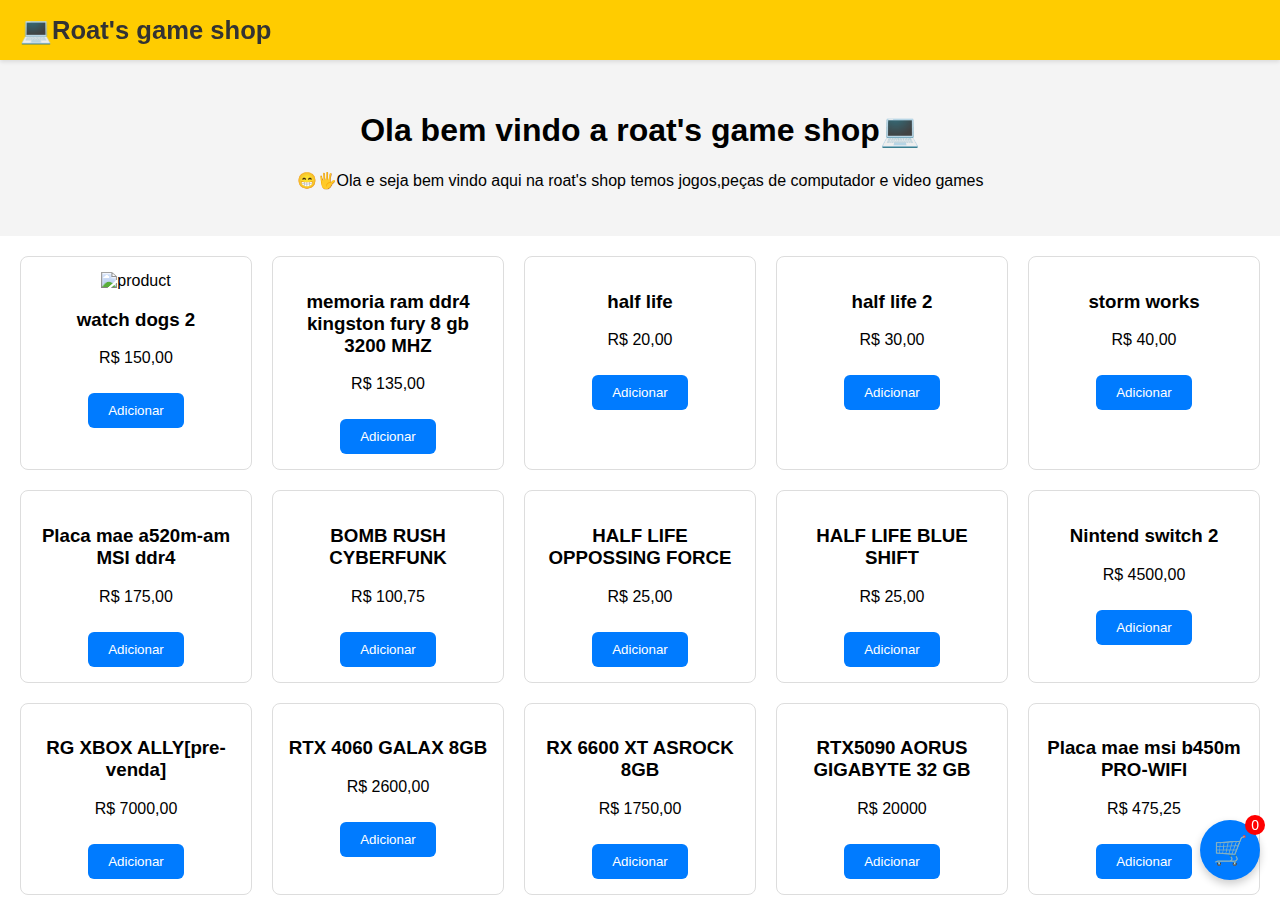
<file: index.html>
<!DOCTYPE html>
<html lang="pt-BR">
<head>
  <meta charset="UTF-8" />
  <title>Roat's GS💻</title>
  <link rel="icon" href="pikachu.png" type="image/png" />
  <link rel="stylesheet" href="style.css" />
</head>
<body>

  <header>
    <div class="logo">💻Roat's game shop</div>
  </header>

  <!-- BANNER DE ENTRADA -->
  <section class="banner">
    <h1>Ola bem vindo a roat's game shop💻</h1>
    <p>😁🖐Ola e seja bem vindo aqui na roat's shop temos jogos,peças de computador e video games</p>
  </section>

  <main>
    <div class="products">
       
    <div  class="product"><img scr="capsule_616x353.jpg" alt = "product"><h3>watch dogs 2</h3><p>R$ 150,00</p><button onclick="addToCart('Watch dogs', 150)">Adicionar</button></div>

      <div class="product"><h3>memoria ram ddr4 kingston fury 8 gb 3200 MHZ</h3><p>R$ 135,00</p><button onclick="addToCart('Memoria ddr4', 135)">Adicionar</button></div>

      <div class="product"><h3>half life</h3><p>R$ 20,00</p><button onclick="addToCart('HL1', 20)">Adicionar</button></div>

      <div class="product"><h3>half life 2</h3><p>R$ 30,00</p><button onclick="addToCart('hL2', 30)">Adicionar</button></div>

      <div class="product"><h3>storm works</h3><p>R$ 40,00</p><button onclick="addToCart('SW', 40)">Adicionar</button></div>

      <div class="product"><h3>Placa mae a520m-am MSI ddr4</h3><p>R$ 175,00</p><button onclick="addToCart('Placam a5', 175)">Adicionar</button></div>

      <div class="product"><h3>BOMB RUSH CYBERFUNK</h3><p>R$ 100,75</p><button onclick="addToCart('BRCF', 100)">Adicionar</button></div>

      <div class="product"><h3>HALF LIFE OPPOSSING FORCE</h3><p>R$ 25,00</p><button onclick="addToCart('HLF OPSF', 25)">Adicionar</button></div>

      <div class="product"><h3>HALF LIFE BLUE SHIFT</h3><p>R$ 25,00</p><button onclick="addToCart('HLBS', 25)">Adicionar</button></div>

      <div class="product"><h3>Nintend switch 2</h3><p>R$ 4500,00</p><button onclick="addToCart('NS2', 175)">Adicionar</button></div>

      <div class="product"><h3>RG XBOX ALLY[pre-venda]</h3><p>R$ 7000,00</p><button onclick="addToCart('XBXR', 175)">Adicionar</button></div>

      <div class="product"><h3>RTX 4060 GALAX 8GB</h3><p>R$ 2600,00</p><button onclick="addToCart('RTX4060', 175)">Adicionar</button></div>

      <div class="product"><h3>RX 6600 XT ASROCK 8GB</h3><p>R$ 1750,00</p><button onclick="addToCart('RX66XT', 175)">Adicionar</button></div>

      <div class="product"><h3>RTX5090 AORUS GIGABYTE 32 GB</h3><p>R$ 20000</p><button onclick="addToCart('RTX5090', 175)">Adicionar</button></div>

      <div class="product"><h3>Placa mae msi b450m PRO-WIFI</h3><p>R$ 475,25</p><button onclick="addToCart('Gabinetedk100', 175)">Adicionar</button></div>


    </div>
  </main>

  <!-- ÍCONE DO CARRINHO -->
  <div class="floating-cart" id="cart-icon" onclick="toggleCart()">
    🛒
    <span class="cart-count" id="cart-count">0</span>
  </div>

  <!-- PAINEL DO CARRINHO -->
  <div class="cart-panel" id="cart-panel">
    <h3>🛒 Seu Carrinho</h3>
    <div class="cart-items" id="cart-items">
      <p>O carrinho está vazio.</p>
    </div>
    <div class="cart-buttons">
      <button class="continue-btn" onclick="toggleCart()">Continuar Comprando</button>
      <button class="checkout-btn" onclick="window.location.href='finalizar.html'">Finalizar Compra</button>
    </div>
  </div>

  <script src="script.js"></script>
</body>
</html>
</file>
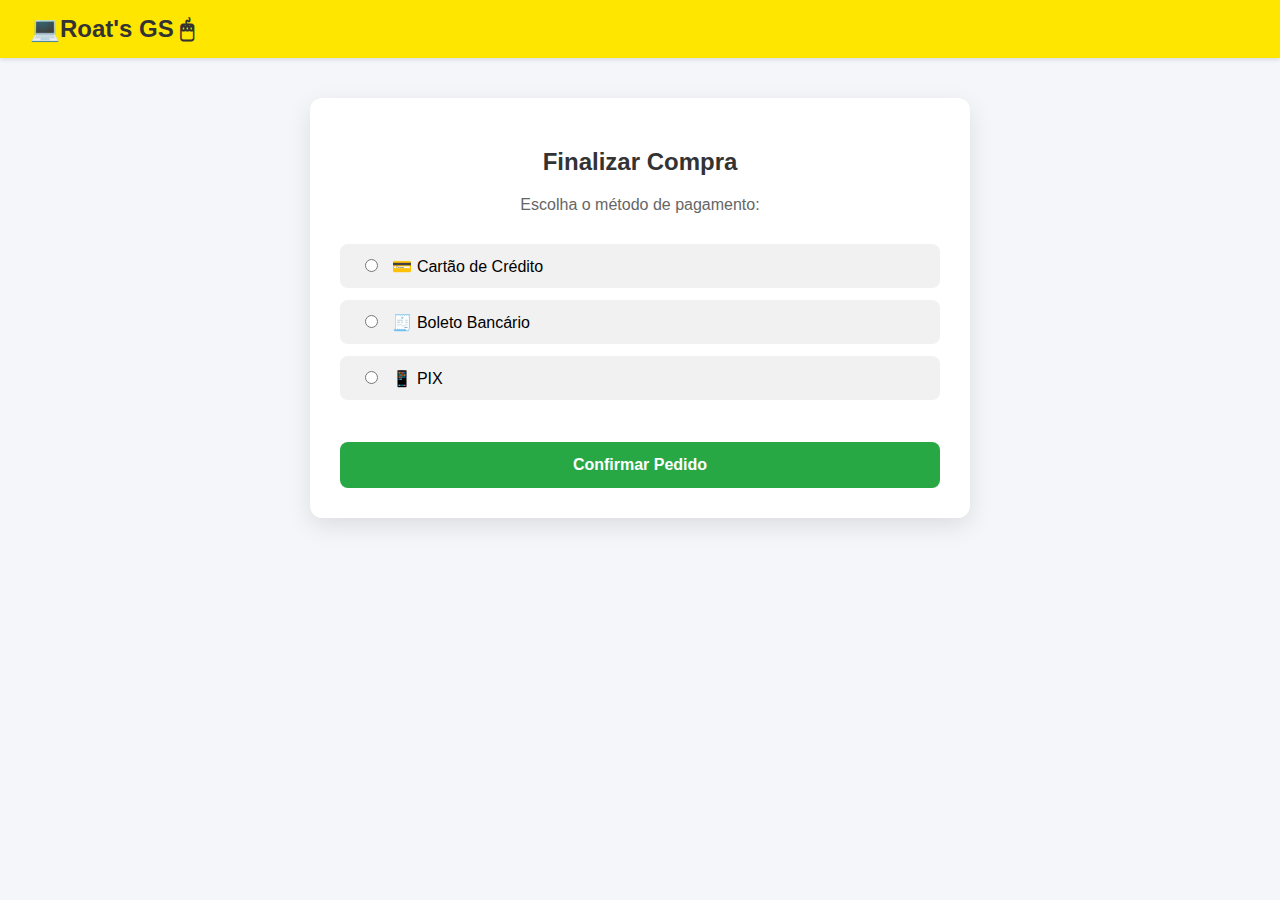
<file: finalizar.html>
<!DOCTYPE html>
<html lang="pt-BR">
<head>
  <meta charset="UTF-8" />
  <title>Finalizar Compra - Bom aproveito😁</title>
  <link rel="stylesheet" href="style.css" />
  <style>
    body {
      background-color: #f4f6f9;
      margin: 0;
      font-family: 'Segoe UI', sans-serif;
    }

    header {
      background-color: #ffe600;
      color: white;
      padding: 15px 30px;
      display: flex;
      justify-content: space-between;
      align-items: center;
    }

    .logo {
      font-size: 24px;
      font-weight: bold;
    }

    .checkout-container {
      max-width: 600px;
      margin: 40px auto;
      background-color: white;
      padding: 30px;
      border-radius: 12px;
      box-shadow: 0 8px 24px rgba(0,0,0,0.1);
      text-align: center;
    }

    .checkout-container h2 {
      margin-bottom: 20px;
      color: #333;
    }

    .checkout-container p {
      color: #666666;
      margin-bottom: 30px;
    }

    .pagamento-form label {
      display: block;
      background-color: #f1f1f1;
      margin-bottom: 12px;
      padding: 12px 20px;
      border-radius: 8px;
      cursor: pointer;
      transition: background 0.3s;
      text-align: left;
    }

    .pagamento-form input[type="radio"] {
      margin-right: 10px;
    }

    .pagamento-form label:hover {
      background-color: #e6e6e6;
    }

    .pagamento-form button {
      margin-top: 30px;
      width: 100%;
      padding: 14px;
      font-size: 16px;
      font-weight: bold;
      background-color: #28a745;
      color: white;
      border: none;
      border-radius: 8px;
      cursor: pointer;
      transition: background 0.3s;
    }

    .pagamento-form button:hover {
      background-color: #218838;
    }

    /* Mensagem inicialmente escondida e preparada para slide */
    .mensagem-sucesso {
      max-height: 0;
      overflow: hidden;
      color: #28a745;
      font-weight: bold;
      font-size: 20px;
      margin-top: 0;
      opacity: 0;
      transition: max-height 0.6s ease, opacity 0.6s ease, margin-top 0.6s ease;
    }

    /* Classe para mostrar mensagem deslizando */
    .mensagem-sucesso.show {
      max-height: 100px; /* altura suficiente para o texto */
      margin-top: 30px;
      opacity: 1;
    }

    @media (max-width: 600px) {
      .checkout-container {
        margin: 20px;
        padding: 20px;
      }
    }
  </style>
</head>
<body>
  <header>
    <div class="logo">💻Roat's GS 🖱</div>
  </header>

  <main class="checkout-container">
    <h2>Finalizar Compra</h2>
    <p>Escolha o método de pagamento:</p>

    <form class="pagamento-form" id="form-pagamento">
      <label>
        <input type="radio" name="pagamento" value="cartao" required>
        💳 Cartão de Crédito
      </label>
      <label>
        <input type="radio" name="pagamento" value="boleto">
        🧾 Boleto Bancário
      </label>
      <label>
        <input type="radio" name="pagamento" value="pix">
        📱 PIX
      </label>

      <button type="submit">Confirmar Pedido</button>
    </form>

    <div id="mensagem-sucesso" class="mensagem-sucesso">
      ✅ Pagamento confirmado! Aproveite sua compra😁🖐
    </div>
  </main>

  <script>
    const form = document.getElementById('form-pagamento');
    const mensagem = document.getElementById('mensagem-sucesso');

    form.addEventListener('submit', function(event) {
      event.preventDefault(); // evita recarregar a página

      // Esconde o formulário
      form.style.display = 'none';

      // Adiciona a classe que faz a mensagem deslizar
      mensagem.classList.add('show');
    });
  </script>
</body>
</html>
</file>
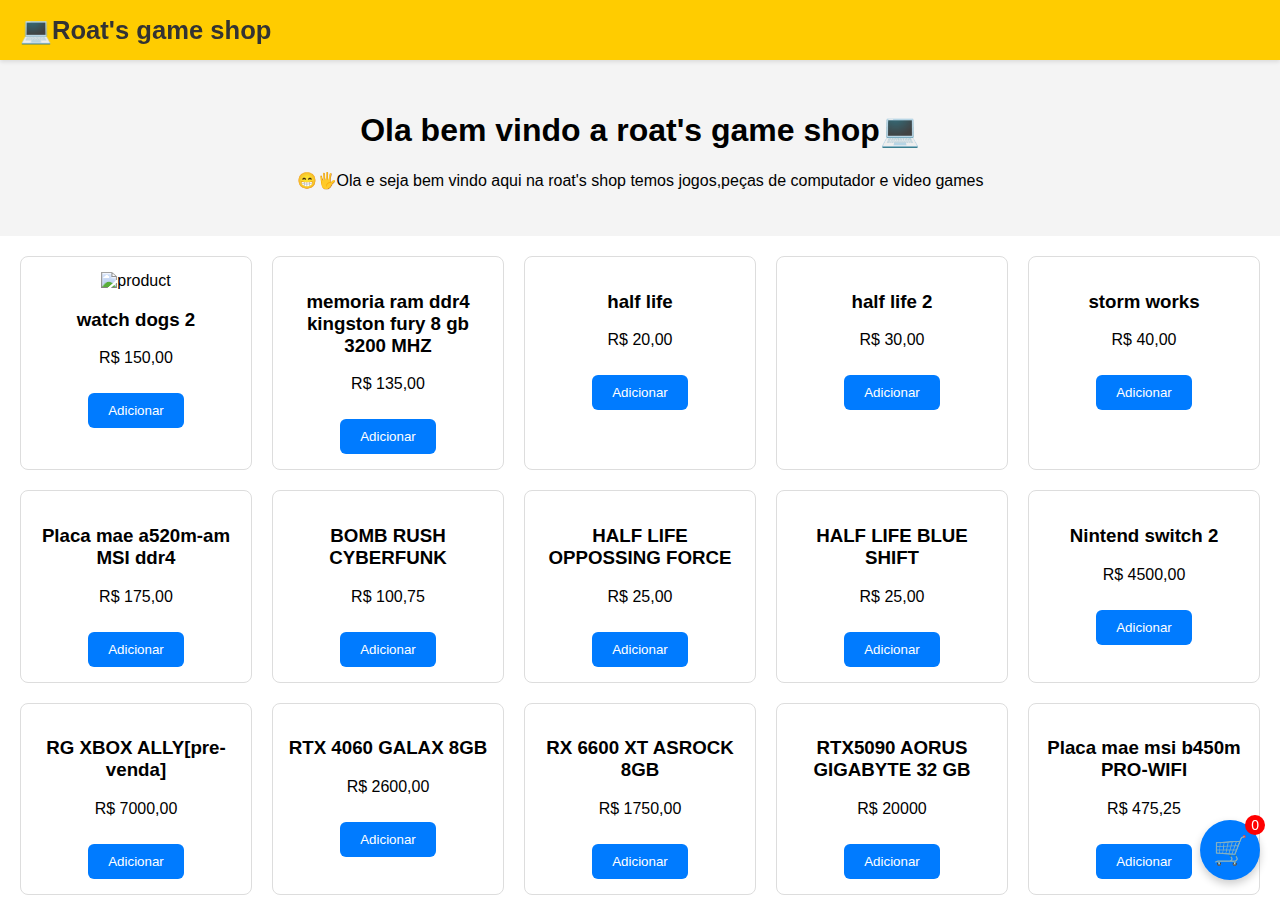
<file: Livros.html>
<!DOCTYPE html>
<html lang="pt-BR">
<head>
  <meta charset="UTF-8" />
  <title>Livraria do Saber</title>
  <link rel="icon" href="pikachu.png" type="image/png" />
  <link rel="stylesheet" href="style.css" />
</head>
<body>

  <header>
    <div class="logo">💻Roat's game shop</div>
  </header>

  <!-- BANNER DE ENTRADA -->
  <section class="banner">
    <h1>Ola bem vindo a roat's game shop💻</h1>
    <p>😁🖐Ola e seja bem vindo aqui na roat's shop temos jogos,peças de computador e video games</p>
  </section>

  <main>
    <div class="products">
       
    <div  class="product"><img scr="capsule_616x353.jpg" alt = "product"><h3>watch dogs 2</h3><p>R$ 150,00</p><button onclick="addToCart('Watch dogs', 150)">Adicionar</button></div>

      <div class="product"><h3>memoria ram ddr4 kingston fury 8 gb 3200 MHZ</h3><p>R$ 135,00</p><button onclick="addToCart('Memoria ddr4', 135)">Adicionar</button></div>

      <div class="product"><h3>half life</h3><p>R$ 20,00</p><button onclick="addToCart('HL1', 20)">Adicionar</button></div>

      <div class="product"><h3>half life 2</h3><p>R$ 30,00</p><button onclick="addToCart('hL2', 30)">Adicionar</button></div>

      <div class="product"><h3>storm works</h3><p>R$ 40,00</p><button onclick="addToCart('SW', 40)">Adicionar</button></div>

      <div class="product"><h3>Placa mae a520m-am MSI ddr4</h3><p>R$ 175,00</p><button onclick="addToCart('Placam a5', 175)">Adicionar</button></div>

      <div class="product"><h3>BOMB RUSH CYBERFUNK</h3><p>R$ 100,75</p><button onclick="addToCart('BRCF', 100)">Adicionar</button></div>

      <div class="product"><h3>HALF LIFE OPPOSSING FORCE</h3><p>R$ 25,00</p><button onclick="addToCart('HLF OPSF', 25)">Adicionar</button></div>

      <div class="product"><h3>HALF LIFE BLUE SHIFT</h3><p>R$ 25,00</p><button onclick="addToCart('HLBS', 25)">Adicionar</button></div>

      <div class="product"><h3>Nintend switch 2</h3><p>R$ 4500,00</p><button onclick="addToCart('NS2', 175)">Adicionar</button></div>

      <div class="product"><h3>RG XBOX ALLY[pre-venda]</h3><p>R$ 7000,00</p><button onclick="addToCart('XBXR', 175)">Adicionar</button></div>

      <div class="product"><h3>RTX 4060 GALAX 8GB</h3><p>R$ 2600,00</p><button onclick="addToCart('RTX4060', 175)">Adicionar</button></div>

      <div class="product"><h3>RX 6600 XT ASROCK 8GB</h3><p>R$ 1750,00</p><button onclick="addToCart('RX66XT', 175)">Adicionar</button></div>

      <div class="product"><h3>RTX5090 AORUS GIGABYTE 32 GB</h3><p>R$ 20000</p><button onclick="addToCart('RTX5090', 175)">Adicionar</button></div>

      <div class="product"><h3>Placa mae msi b450m PRO-WIFI</h3><p>R$ 475,25</p><button onclick="addToCart('Gabinetedk100', 175)">Adicionar</button></div>


    </div>
  </main>

  <!-- ÍCONE DO CARRINHO -->
  <div class="floating-cart" id="cart-icon" onclick="toggleCart()">
    🛒
    <span class="cart-count" id="cart-count">0</span>
  </div>

  <!-- PAINEL DO CARRINHO -->
  <div class="cart-panel" id="cart-panel">
    <h3>🛒 Seu Carrinho</h3>
    <div class="cart-items" id="cart-items">
      <p>O carrinho está vazio.</p>
    </div>
    <div class="cart-buttons">
      <button class="continue-btn" onclick="toggleCart()">Continuar Comprando</button>
      <button class="checkout-btn" onclick="window.location.href='finalizar.html'">Finalizar Compra</button>
    </div>
  </div>

  <script src="script.js"></script>
</body>
</html>
</file>
<file: style.css>
/* Reset básico */
body {
  font-family: Arial, sans-serif;
  margin: 0;
  padding: 0;
}

header {
  background-color: #ffcc00;
  padding: 15px 20px;
  display: flex;
  align-items: center;
  box-shadow: 0 2px 4px rgba(0, 0, 0, 0.1);
  position: sticky;
  top: 0;
  z-index: 100;
}

.logo {
  display: flex;
  align-items: center;
  font-size: 1.6rem;
  font-weight: bold;
  color: #333;
}

.logo-icon {
  font-size: 2rem;
  margin-right: 10px;
  color: #e60012;
}

.banner {
  background: #f4f4f4;
  padding: 30px 20px;
  text-align: center;
}

.products {
  display: grid;
  grid-template-columns: repeat(auto-fit, minmax(220px, 1fr));
  gap: 20px;
  padding: 20px;
}

.product {
  border: 1px solid #ddd;
  border-radius: 8px;
  padding: 15px;
  text-align: center;
  background-color: #fff;
}

.product button {
  margin-top: 10px;
  padding: 10px 20px;
  background: #007bff;
  color: #fff;
  border: none;
  border-radius: 6px;
  cursor: pointer;
}

.floating-cart {
  position: fixed;
  bottom: 20px;
  right: 20px;
  background-color: #007bff;
  color: white;
  border-radius: 50%;
  width: 60px;
  height: 60px;
  font-size: 28px;
  display: flex;
  align-items: center;
  justify-content: center;
  cursor: pointer;
  z-index: 1000;
  box-shadow: 0 4px 8px rgba(0,0,0,0.2);
}

.cart-count {
  position: absolute;
  top: -5px;
  right: -5px;
  background: red;
  color: white;
  font-size: 14px;
  padding: 2px 6px;
  border-radius: 50%;
}

.cart-panel {
  position: fixed;
  top: 0;
  right: -400px;
  width: 300px;
  height: 100%;
  background: #fff;
  box-shadow: -2px 0 5px rgba(0,0,0,0.2);
  padding: 20px;
  transition: right 0.3s ease;
  z-index: 1001;
}

.cart-panel.open {
  right: 0;
}

.cart-buttons {
  margin-top: 20px;
  display: flex;
  flex-direction: column;
  gap: 10px;
}

.cart-buttons button {
  padding: 10px;
  border: none;
  border-radius: 6px;
  font-weight: bold;
  cursor: pointer;
}

.continue-btn {
  background-color: #ccc;
}

.checkout-btn {
  background-color: #28a745;
  color: white;
}
</file>
